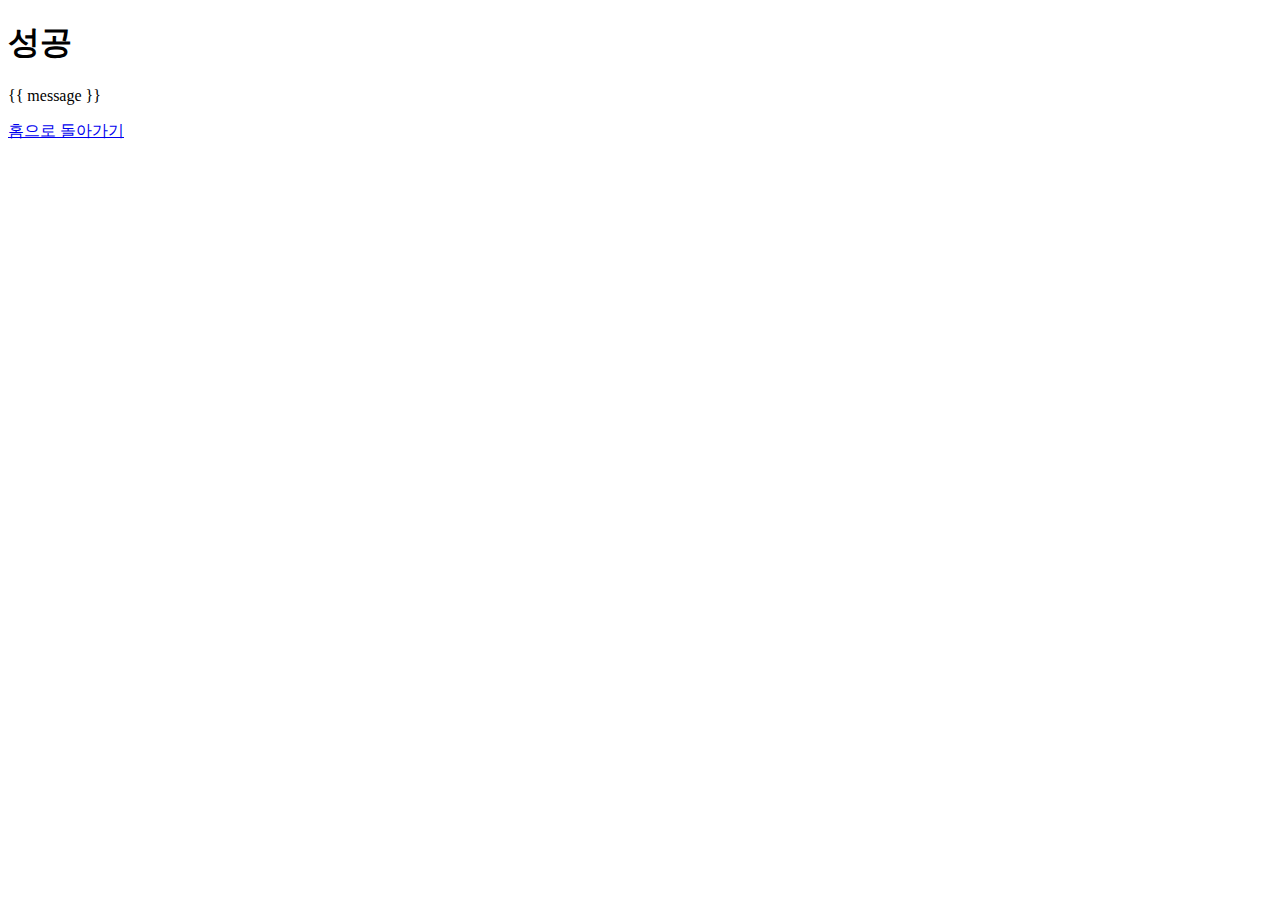
<file: success.html>
<!DOCTYPE html>
<html lang="ko">
<head>
    <meta charset="UTF-8">
    <meta name="viewport" content="width=device-width, initial-scale=1.0">
    <title>성공</title>
</head>
<body>
    <div>
        <h1>성공</h1>
        <p>{{ message }}</p>
        <a href="/">홈으로 돌아가기</a>
    </div>
</body>
</html>
</file>
